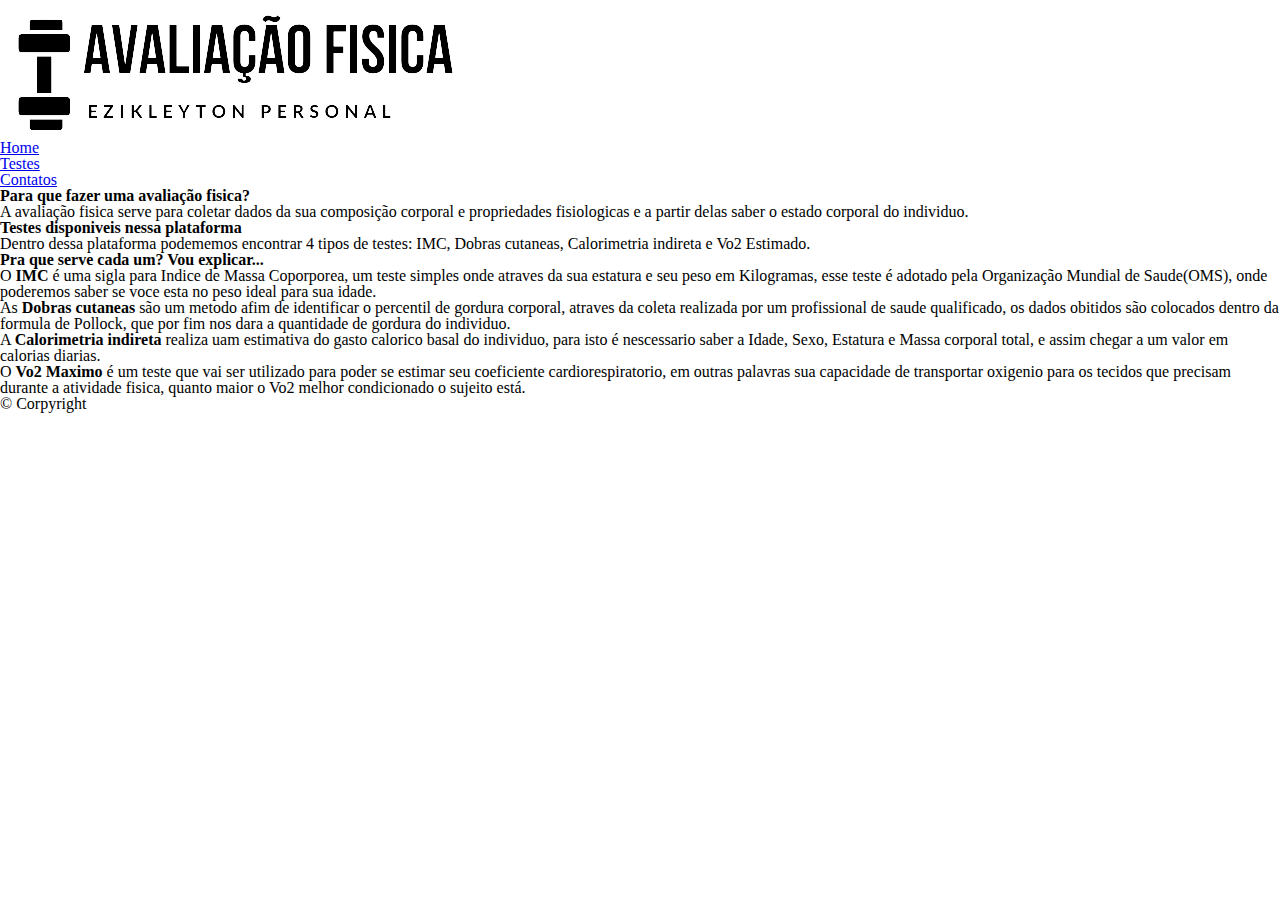
<file: index.html>
<!DOCTYPE html>
<html>
    <head>
        <meta charset="utf-8">
        <title>Home Page</title>
        <link rel="stylesheet" href="reset.css">
        <link rel="stylesheet" href="style.css">
        
        

    </head>

    <body>
        <header>
            <div class="caixa">
                <img src="logo.png" alt="Logo">
                <nav>
                    <ul>
                        <li><a href="index.html">Home</a></li>
                        <li><a href="testes.html">Testes</a></li>
                        <li><a href="contatos.html">Contatos</a></li>
                    </ul>        
                </nav>
            </div>    
        </header>
        <main>
            <div class="introduçao"> 
                <h1 class="titulo"> Para que fazer uma avaliação fisica?</h1> 
    
                <p class="paragrafo"> A avaliação fisica serve para coletar dados da sua composição corporal e propriedades fisiologicas e a partir delas saber o estado corporal do individuo.</p>
                                   
                <h2 class="titulo">Testes disponiveis nessa plataforma</h2>
                                            
                <p class="paragrafo"> Dentro dessa plataforma podememos encontrar 4 tipos de testes: IMC, Dobras cutaneas, Calorimetria indireta e Vo2 Estimado.</p>

                <h3 class="titulo">Pra que serve cada um? Vou explicar...</h3>
         
                <p class="paragrafo"> O <strong>IMC</strong> é uma sigla para Indice de Massa Coporporea, um teste simples onde atraves da sua estatura e seu peso em Kilogramas,  esse teste é adotado pela Organização Mundial de Saude(OMS), onde poderemos saber se voce esta no peso ideal para sua idade.</p> 
                <p class="paragrafo"> As <strong>Dobras cutaneas</strong> são um metodo afim de identificar o percentil de gordura corporal, atraves da coleta realizada por um profissional de saude qualificado, os dados obitidos são colocados dentro da formula de Pollock, que por fim nos dara a quantidade de gordura do individuo.</p>
                <p class="paragrafo"> A <strong>Calorimetria indireta</strong> realiza uam estimativa do gasto calorico basal do individuo, para isto é nescessario saber a Idade, Sexo, Estatura e Massa corporal total, e assim chegar a um valor em calorias diarias.</p>
                <p class="paragrafo"> O <strong>Vo2 Maximo</strong> é um teste que vai ser utilizado para poder se estimar seu coeficiente cardiorespiratorio, em outras palavras sua capacidade de transportar oxigenio para os tecidos que precisam durante a atividade fisica, quanto maior o Vo2 melhor condicionado o sujeito está. </p>
            
            </div>
        </main>
        <footer>
            
            <p class="corpyright">&copy; Corpyright </p>
        </footer>
    </body>
</html>
</file>
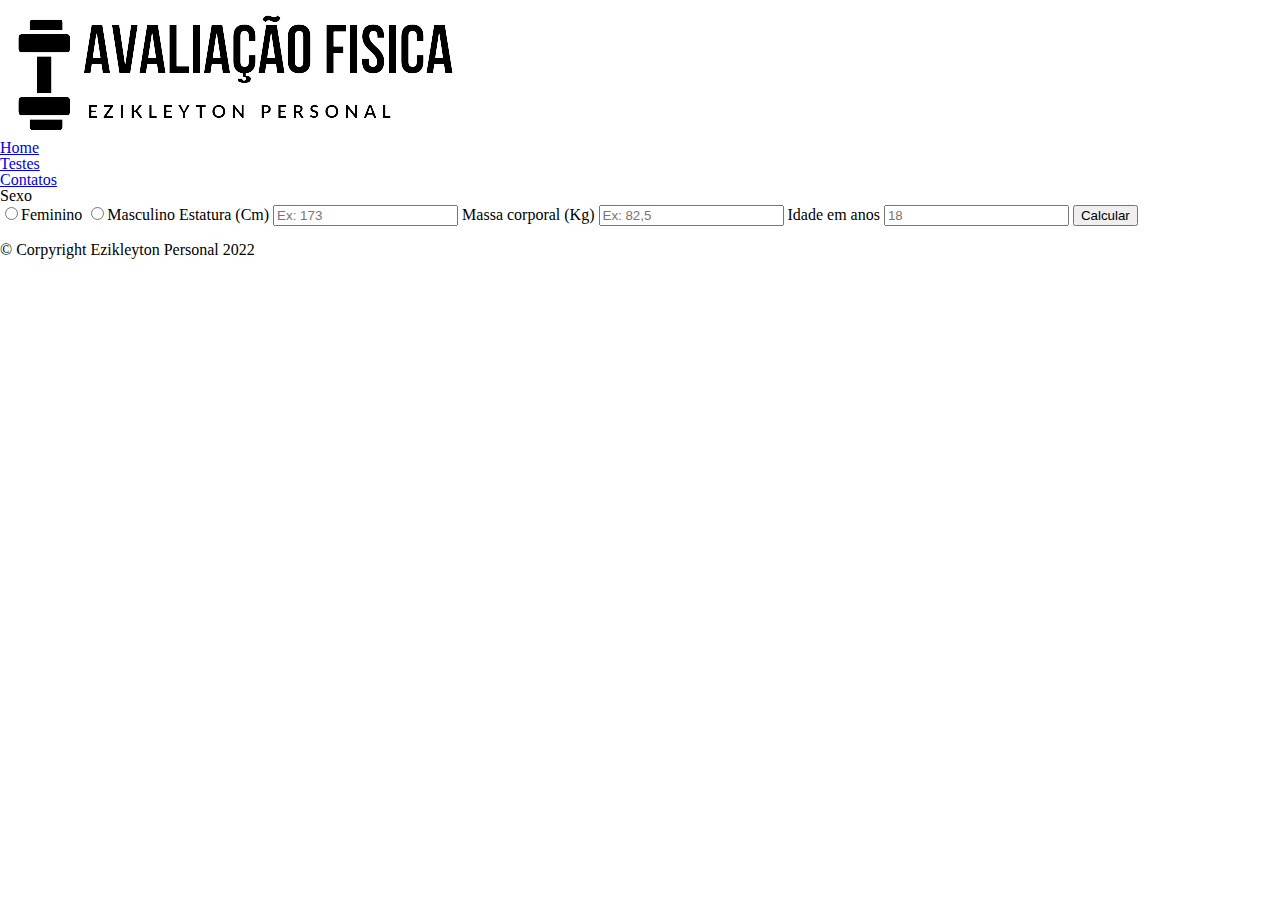
<file: calorimetria.html>
<!DOCTYPE html>
<html>
    <head>
        <meta charset="utf-8">
        <title>Calorimetria</title>
        <link rel="stylesheet" href="reset.css">
        <link rel="stylesheet" href="style.css">
        
        

    </head>

    <body>
        <header>
            <div class="caixa">
                <img src="logo.png">
                <nav>
                    <ul>
                        <li><a href="index.html">Home</a></li>
                        <li><a href="testes.html">Testes</a></li>
                        <li><a href="contatos.html">Contatos</a></li>
                    </ul>        
                </nav>
            </div>    
        </header>
        <main>
            <form>
                <p class="">Sexo</p>
                <label for="radio-feminino"><input type="radio" name="sexo" value="Feminino" id="radio-feminino" required>Feminino</label>
                
                
                <label for="radio-masculino" ><input type="radio" name="sexo" value="Masculino" id="radio-masculino" required>Masculino</label>
                
                
                <label for="estatura">Estatura (Cm)</label>
                <input type="number" id="estatura" class="ipunt-padrao" required placeholder="Ex: 173" size="3" maxlength="3">
                <label for="massacorporal">Massa corporal (Kg)</label>
                <input type="number" id="massacorporal" class="ipunt-padrao"required placeholder="Ex: 82,5">
                <label for="idade">Idade em anos</label>
                <input type="number" id="idade" class="ipunt-padrao"required placeholder="18">
                
                <input type="submit" value="Calcular" class="calculo-padrao">

            
            </form>
        </main>
        <footer>
            <img>
            <p class="corpyright">&copy; Corpyright Ezikleyton Personal 2022</p>
        </footer>
    </body>
</html>
</file>
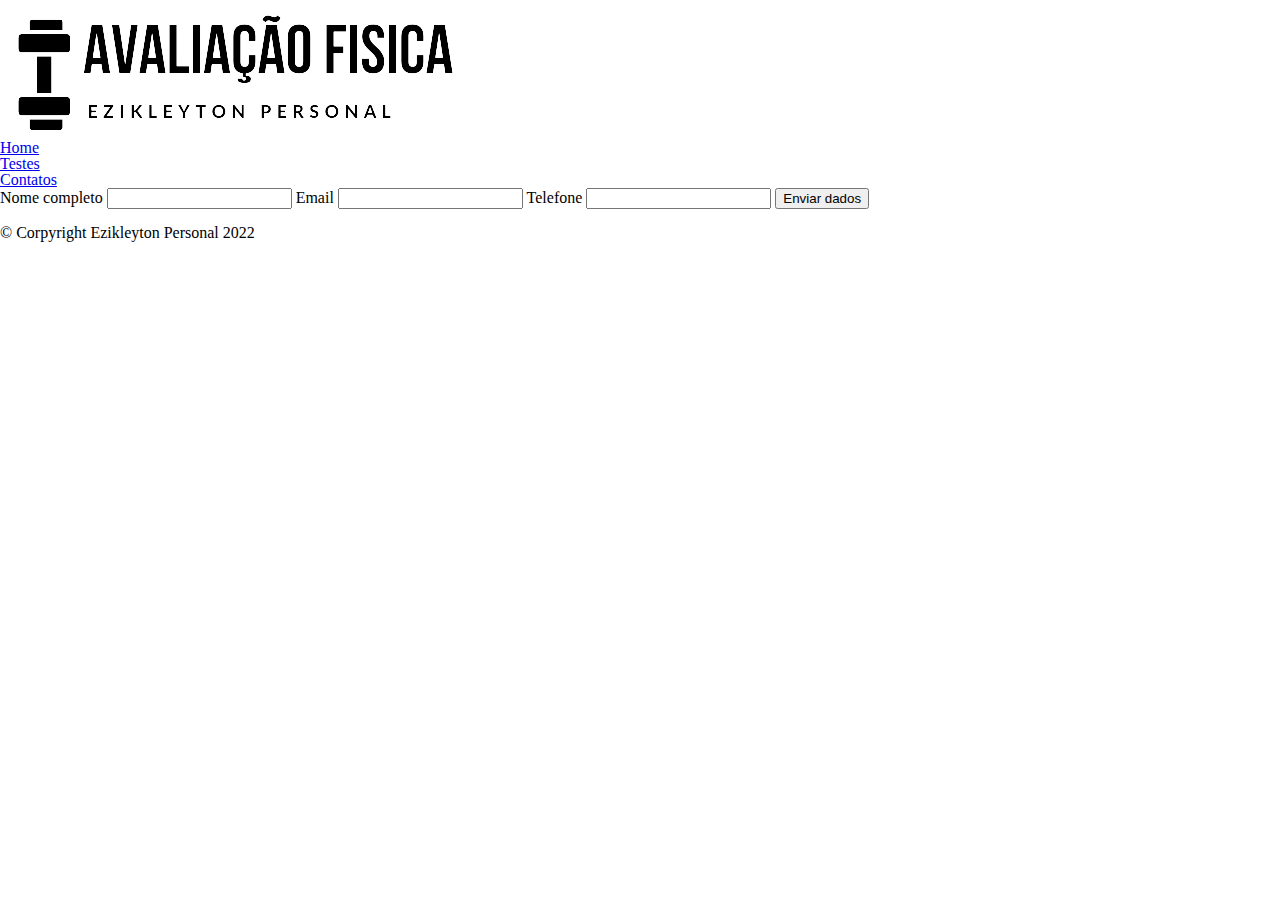
<file: contatos.html>
<!DOCTYPE html>
<html>
    <head>
        <meta charset="utf-8">
        <title>IMC</title>
        <link rel="stylesheet" href="reset.css">
        <link rel="stylesheet" href="style.css">
        
        

    </head>

    <body>
        <header>
            <div class="caixa">
                <img src="logo.png">
                <nav>
                    <ul>
                        <li><a href="index.html">Home</a></li>
                        <li><a href="testes.html">Testes</a></li>
                        <li><a href="contatos.html">Contatos</a></li>
                    </ul>        
                </nav>
            </div>    
        </header>
        <main>
            <form>
                <label for="nomecompleto">Nome completo</label>
                <input type="text" name="Nome completo" id="nomecompleto">

                <label for="email">Email</label>
                <input type="text" name="Email" id="email">

                <label for="telefone">Telefone</label>
                <input type="text" name="Telefone" id="telefone">
                <input type="submit" value="Enviar dados">

            </form>    

        </main>
        <footer>
            <img>
            <p class="corpyright">&copy; Corpyright Ezikleyton Personal 2022</p>
        </footer>
    </body>
</html>
</file>
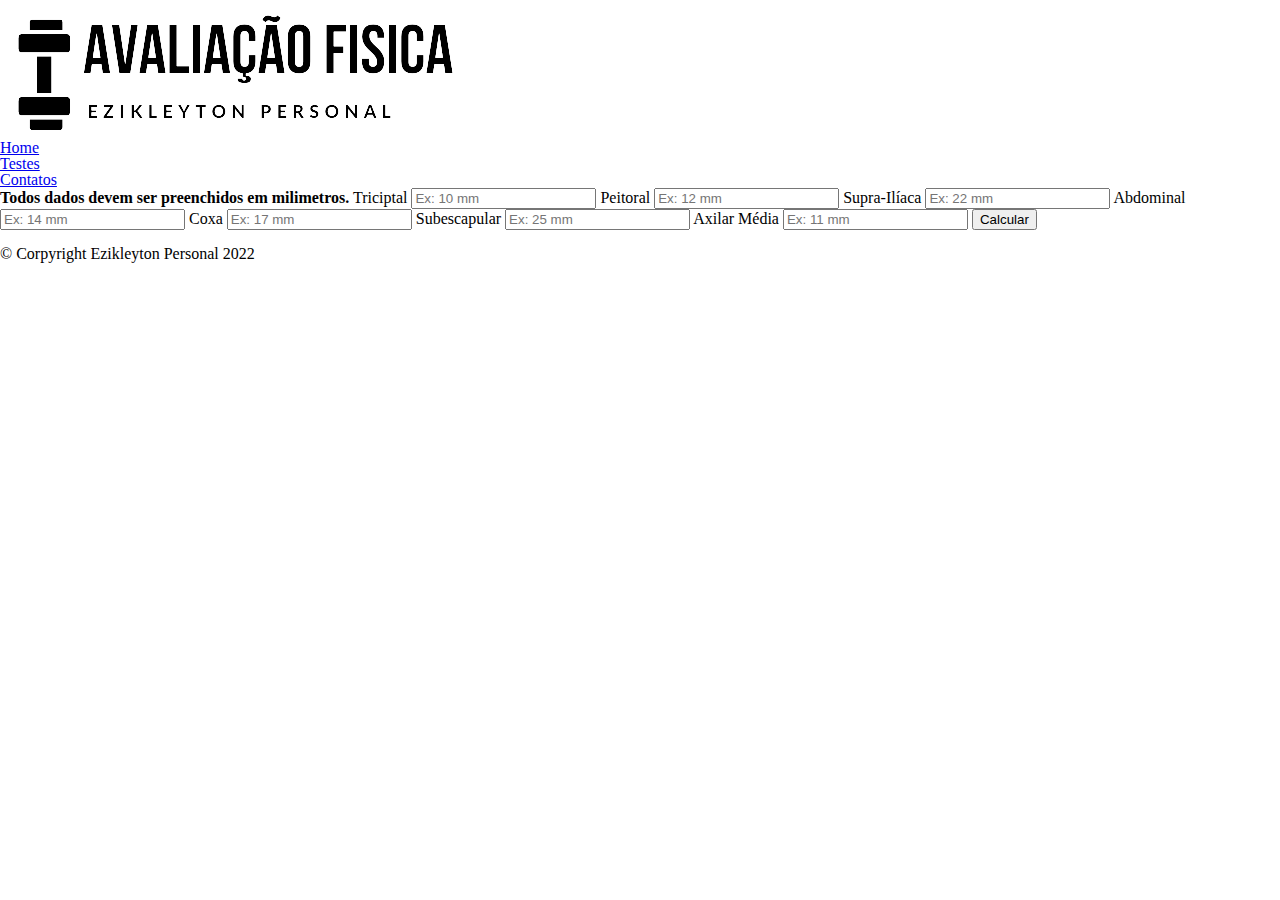
<file: dobras.html>
<!DOCTYPE html>
<html>
    <head>
        <meta charset="utf-8">
        <title>Dobras</title>
        <link rel="stylesheet" href="reset.css">
        <link rel="stylesheet" href="style.css">
        
        

    </head>

    <body>
        <header>
            <div class="caixa">
                <img src="logo.png">
                <nav>
                    <ul>
                        <li><a href="index.html">Home</a></li>
                        <li><a href="testes.html">Testes</a></li>
                        <li><a href="contatos.html">Contatos</a></li>
                    </ul>        
                </nav>
            </div>    
        </header>
        <main>
            <form >
                <h class="descriçãoteste"><strong> Todos dados devem ser preenchidos em milimetros.</strong></h>
                <label>Triciptal </label>
                <input type="number" class="ipunt-padrao" required placeholder="Ex: 10 mm">
                <label>Peitoral </label>
                <input type="number" class="ipunt-padrao"required placeholder="Ex: 12 mm">
                <label>Supra-Ilíaca</label>
                <input type="number" class="ipunt-padrao"required placeholder="Ex: 22 mm">
                <label>Abdominal</label>
                <input type="number" class="ipunt-padrao"required placeholder="Ex: 14 mm">
                <label>Coxa</label>
                <input type="number" class="ipunt-padrao"required placeholder="Ex: 17 mm">
                <label>Subescapular</label>
                <input type="number" class="ipunt-padrao"required placeholder="Ex: 25 mm">
                <label>Axilar Média</label>
                <input type="number" class="ipunt-padrao"required placeholder="Ex: 11 mm">
                
                <input type="submit" value="Calcular" class="calculo-padrao"">
                
            </form>    
        </main>
        <footer>
            <img>
            <p class="corpyright">&copy; Corpyright Ezikleyton Personal 2022</p>
        </footer>
    </body>
</html>
</file>
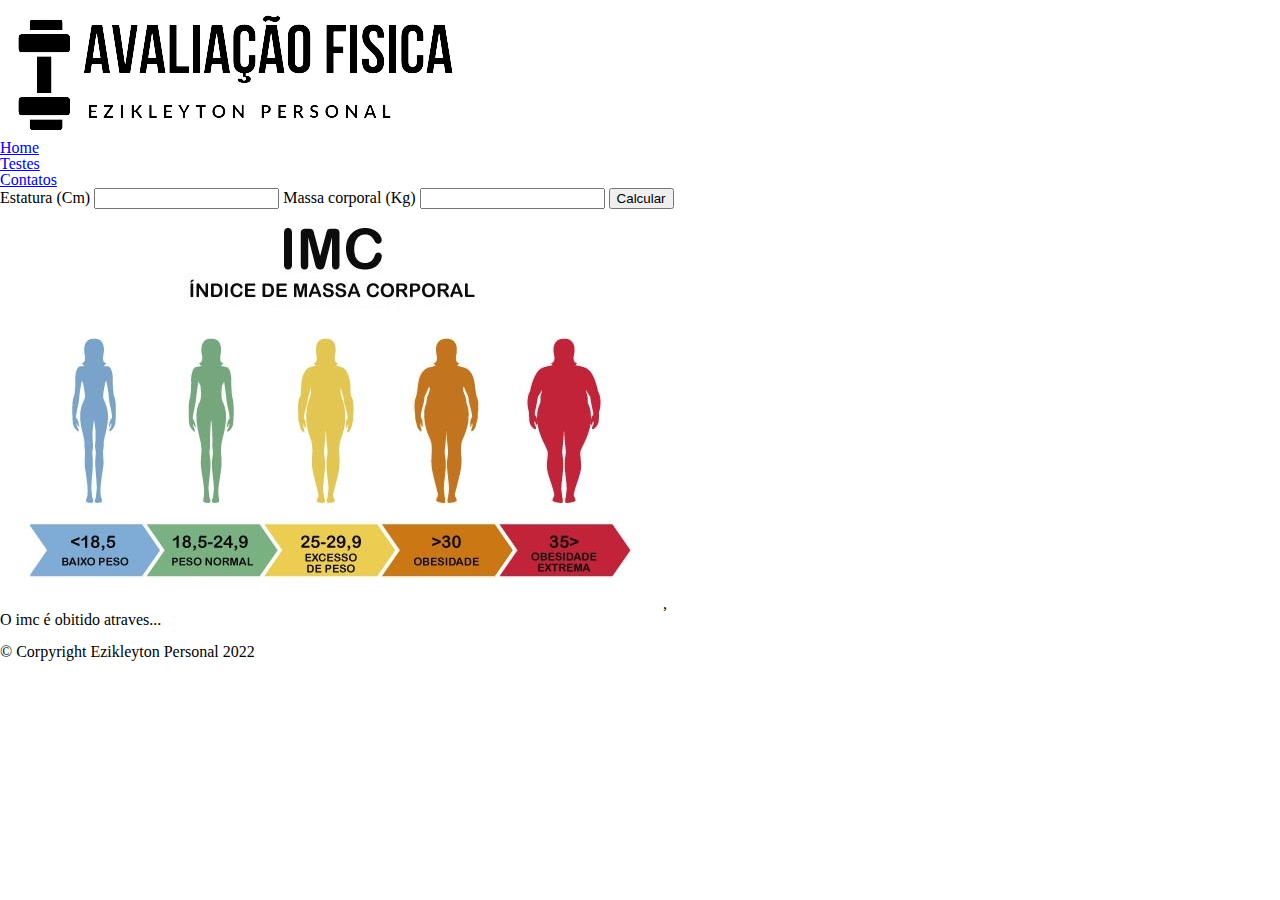
<file: imc.html>
<!DOCTYPE html>
<html>
    <head>
        <meta charset="utf-8">
        <title>IMC</title>
        <link rel="stylesheet" href="reset.css">
        <link rel="stylesheet" href="style.css">
        
        

    </head>

    <body>
        <header>
            <div class="caixa">
                <img src="logo.png">
                <nav>
                    <ul>
                        <li><a href="index.html">Home</a></li>
                        <li><a href="testes.html">Testes</a></li>
                        <li><a href="contatos.html">Contatos</a></li>
                    </ul>        
                </nav>
            </div>    
        </header>
        <main>
            <div>
                <form>
                    <label for="estatura">Estatura (Cm)</label>
                    <input type="number" id="altura" class="ipunt-padrao" required>
                    <label for="massacorporal">Massa corporal (Kg)</label>
                    <input type="number" name="" id="massacorporal" class="ipunt-padrao"required>
                    
                    <input type="submit" value="Calcular" class="calculo-padrao">
                </form>
            </div>
            <div>
            <img src="imc.tabela.jpg">,
            <p class="paragrafo">O imc é obitido atraves... </p>

            </div>

        </main>
        <footer>
            <img>
            <p class="corpyright">&copy; Corpyright Ezikleyton Personal 2022</p>
        </footer>
    </body>
</html>
</file>
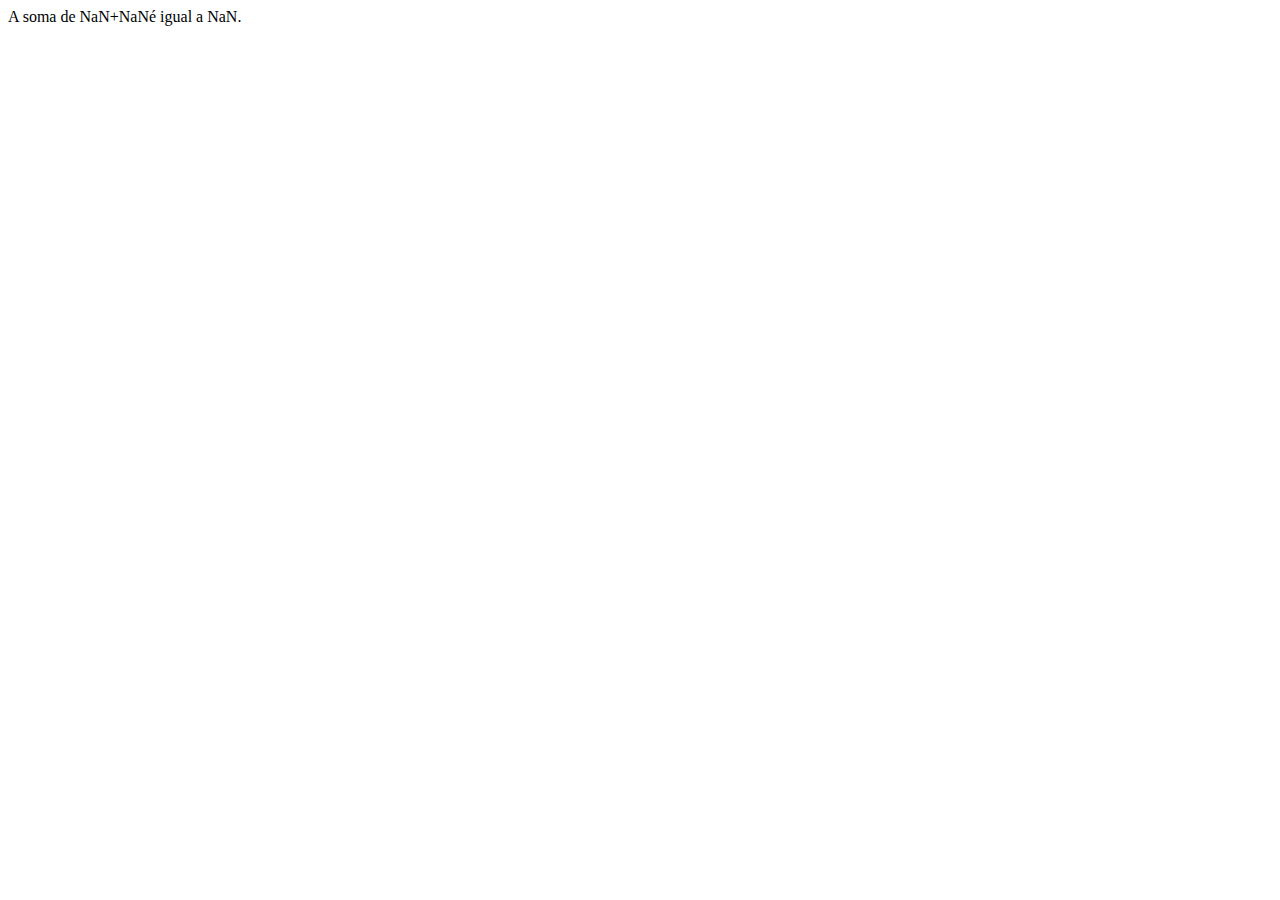
<file: soma.html>
<!DOCTYPE html>
<html lang="en">

<head>
    <meta charset="UTF-8">
    <meta http-equiv="X-UA-Compatible" content="IE=edge">
    <meta name="viewport" content="width=device-width, initial-scale=1.0">
    <title>Document</title>
</head>

<body>
    <script>
        function pulaLinha() {

            document.write("<br>");
            document.write("<br>");
        }

        function mostra(frase) {

            document.write(frase);
            pulaLinha();
        } 

        var numero1 = parseFloat(prompt("Insira um numero: "))
        var numero2 = parseFloat(prompt("Insira o numero da soma: "))
        var soma= numero1 + numero2
        mostra ("A soma de "+numero1+"+"+numero2+"é igual a "+soma+".")
    </script>

</body >
</html >
</file>
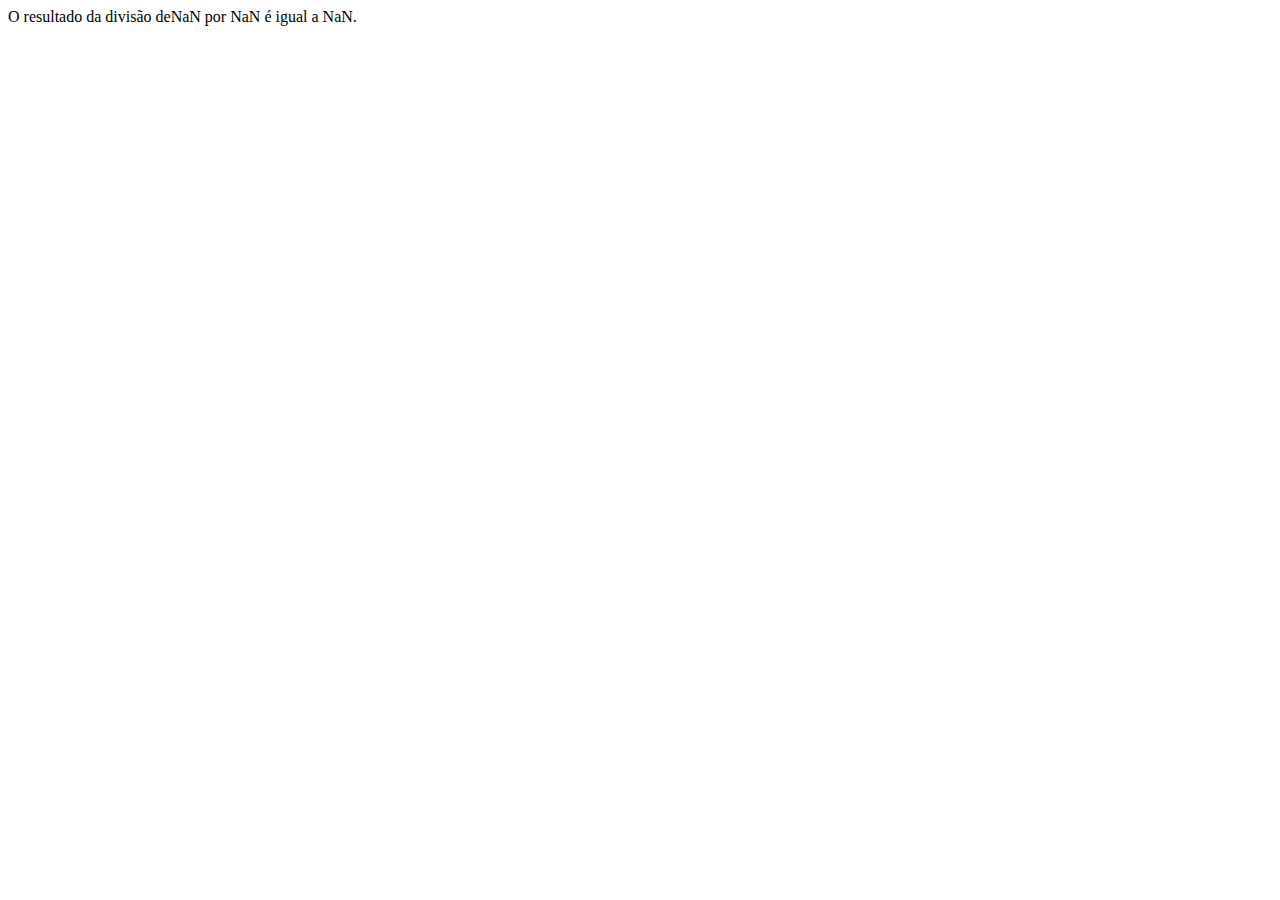
<file: teste.html>
<!DOCTYPE html>
<html lang="en">

<head>
    <meta charset="UTF-8">
    <meta http-equiv="X-UA-Compatible" content="IE=edge">
    <meta name="viewport" content="width=device-width, initial-scale=1.0">
    <title>Document</title>
</head>

<body>
    <script>
        function pulaLinha() {

            document.write("<br>");
            document.write("<br>");
        }

        function mostra(frase) {

            document.write(frase);
            pulaLinha();
        }
        
        var dividendo = parseInt(prompt("Insira dividendo:  "));
        var divisor = parseInt(prompt("Insira o numero  divisor: "))
        var  divisao = dividendo/divisor;
        mostra ("O resultado da divisão de"+dividendo + " por " + divisor + " é igual a "+ divisao+".");

        
       

    </script>
</body>

</html>
</file>
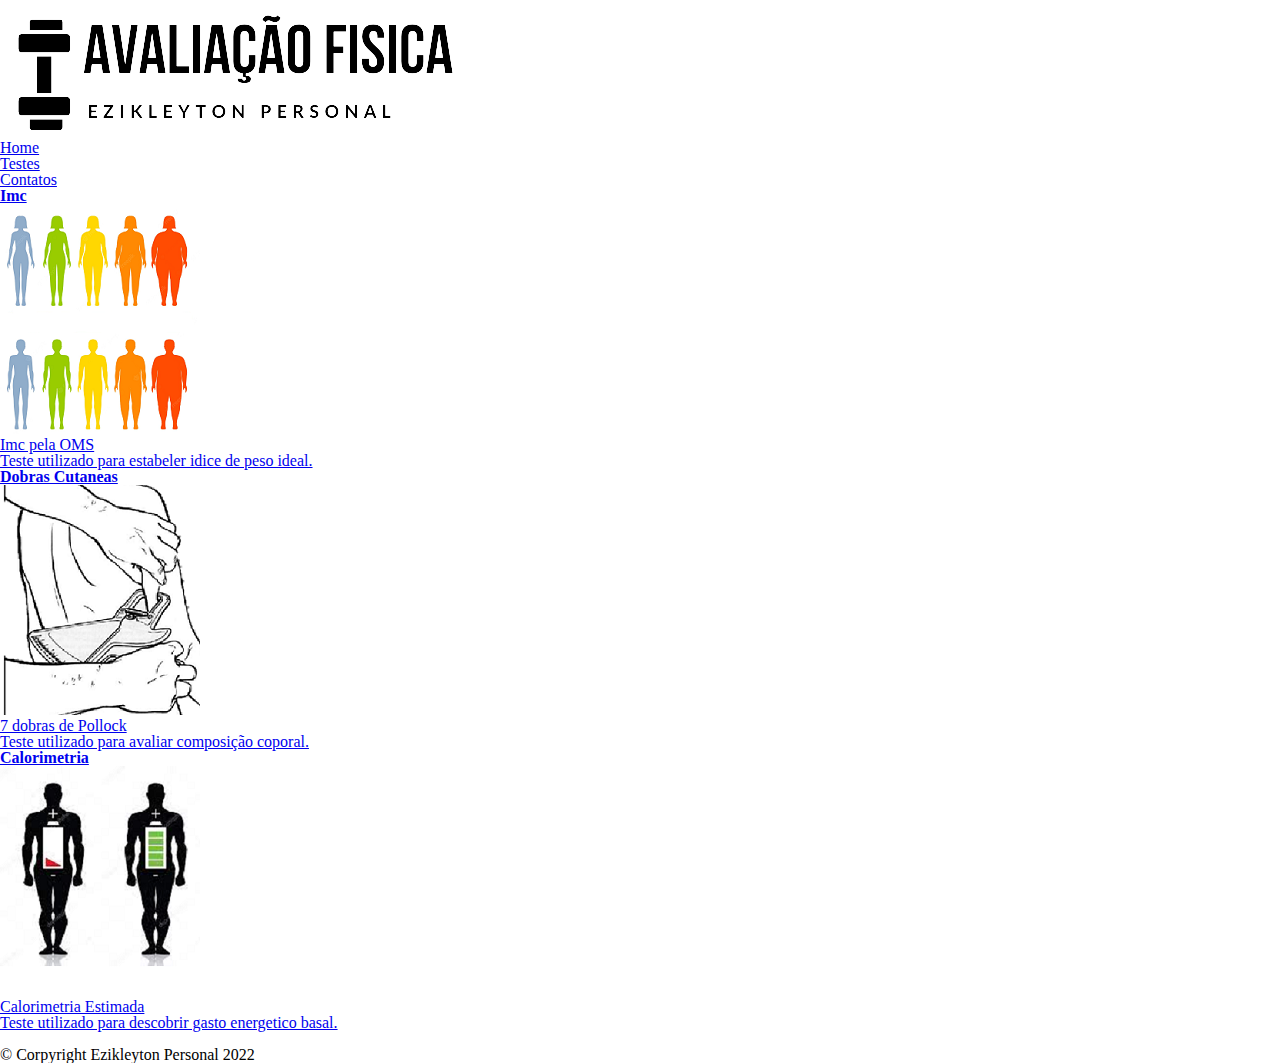
<file: testes.html>
<!DOCTYPE html>
<html>
    <head>
        <meta charset="utf-8">
        <title>Testes</title>
        <link rel="stylesheet" href="reset.css">
        <link rel="stylesheet" href="style.css">
        
        

    </head>

    <body>
        <header>
            <div class="caixa">
                <img src="logo.png">
                <nav>
                    <ul>
                        <li><a href="index.html">Home</a></li>
                        <li><a href="testes.html">Testes</a></li>
                        <li><a href="contatos.html">Contatos</a></li>
                    </ul>        
                </nav>
            </div>    
        </header>
        <main>
                           <ul class="testes">
                <li><a href="imc.html">
                    <h2>Imc</h2>
                    <img src="imc.png">
                    <p class="nome-teste">Imc pela OMS</p>
                    <p class="descriçao-teste">Teste utilizado para estabeler idice de peso ideal.</p>
                    </a> 
                </li>
                <li><a href="dobras.html">
                    <h2>Dobras Cutaneas</h2>
                    <img src="dobras.png">
                    <p class="nome-teste"> 7 dobras de Pollock</p>
                    <p class="descriçao-teste">Teste utilizado para avaliar composição coporal.</p>
                </a>
                </li>
                <li><a href="calorimetria.html">
                    <h2>Calorimetria</h2>                   
                    <img src="calorimetria.png">
                    <p class="nome-teste">Calorimetria Estimada</p>
                    <p class="descriçao-teste">Teste utilizado para descobrir gasto energetico basal.</p>
                    </a>
                </li>

        </main>
        <footer>
            <img>
            <p class="corpyright">&copy; Corpyright Ezikleyton Personal 2022</p>
        </footer>
    </body>
</html>
</file>
<file: style.css>
/* Css utilizado para home e modficicação das pastas.
</file>
